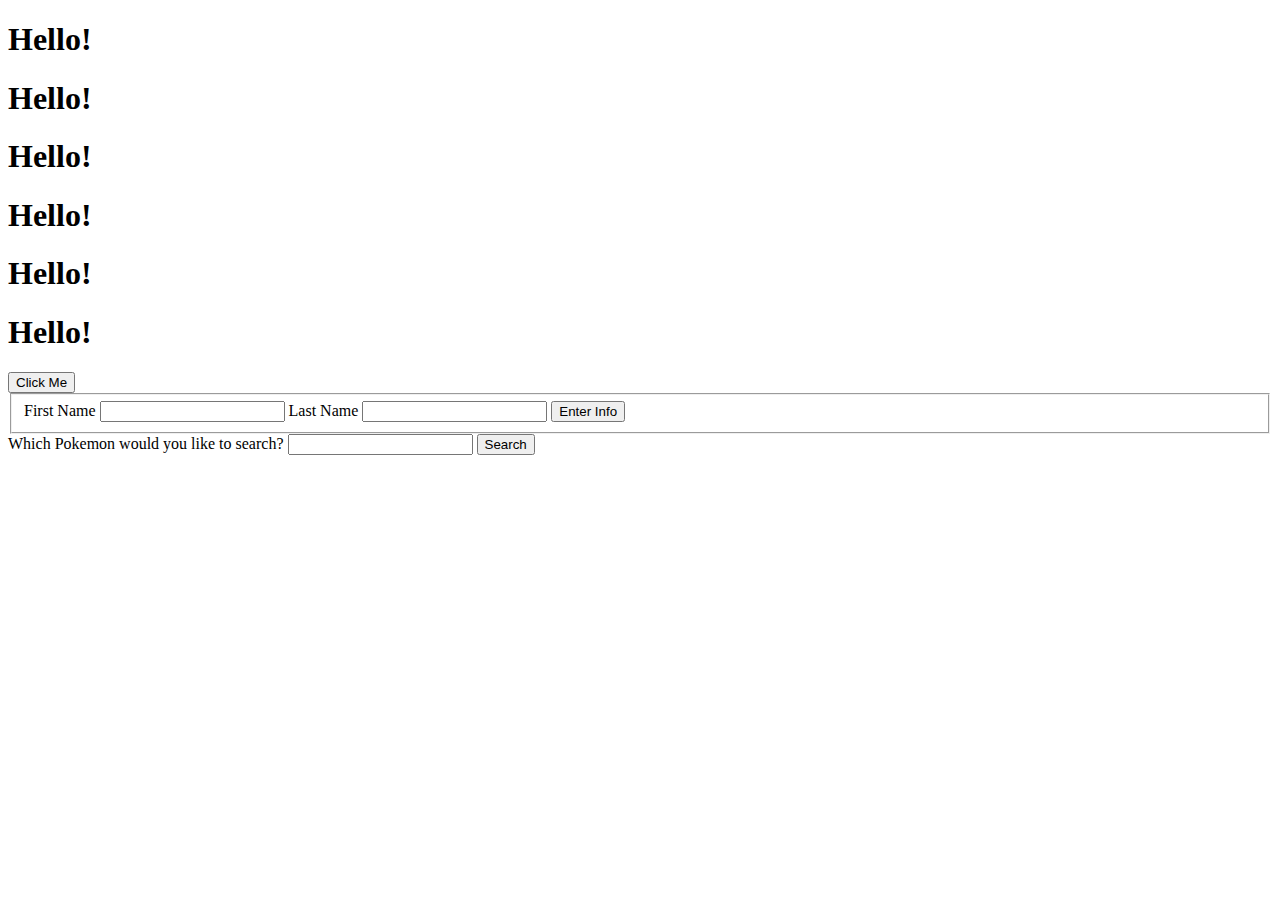
<file: index.html>
<!DOCTYPE html>
<html lang="en">
<head>
    <meta charset="UTF-8">
    <meta http-equiv="X-UA-Compatible" content="IE=edge">
    <meta name="viewport" content="width=device-width, initial-scale=1.0">
    <title>Coding Temple</title>
    <script src="./js/callbacks.js" defer></script>
    <!-- <link rel="stylesheet" href="./css/main.css"> -->
</head>
<body>
    <h1>Hello!</h1>
    <h1>Hello!</h1>
    <h1 class='test'>Hello!</h1>
    <h1 class='test'>Hello!</h1>
    <h1 class='test'>Hello!</h1>
    <h1 id='coolOne'>Hello!</h1>
    
    <button id='btn' onclick="colorChange()">Click Me</button>

    <form action="" id="testDataForm">
        <fieldset>
            <label for="first">First Name</label>
            <input type="text" name="first" id="firstName">
        
            <label for="last">Last Name</label>
            <input type="text" name="last" id="lastName">
            <input type="submit" value="Enter Info">
        </fieldset>
    </form>

    <form action="" id='pokeForm'>
        <label for="pokeName">Which Pokemon would you like to search?</label>
        <input type="text" name="pokeName" id="pokeName">
        <input type="submit" value="Search">
    </form>

</body>
</html>
</file>
